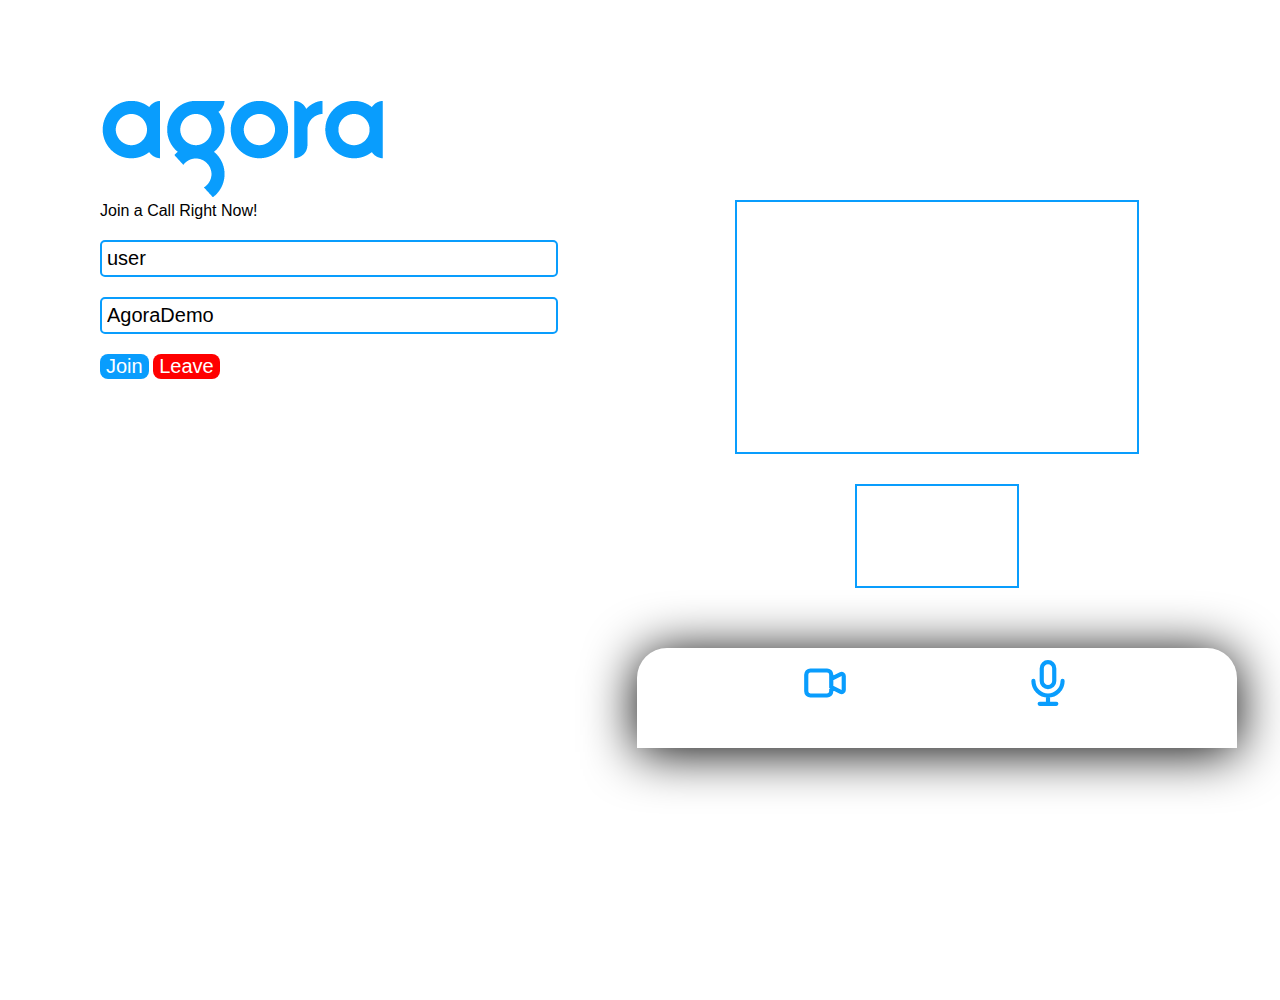
<file: videoCall.html>
<!DOCTYPE html>
<html lang="en">
<head>
    <meta charset="UTF-8">
    <meta http-equiv="X-UA-Compatible" content="IE=edge">
    <meta name="viewport" content="width=device-width, initial-scale=1.0">
    <link rel="stylesheet" href="styles.css" />
    <title>Video Call Application</title>
</head>

<body>
    <div class="flexContainer">
        <div class="left-pane">
            <div class="logo">
                <img src="assets/agoraLogo.png" class="logoElement">
            </div>
            <span class="headingText">
                Join a Call Right Now!
            </span>
            <input type="text" id="username" placeholder="Username" value="user">
            <input type="text" id="channelName" placeholder="Channel" value="AgoraDemo">
            <button class="submitButton" id="join">Join</button>
            <button class="submitButton" id="leave">Leave</button>

        </div>
        <div class="right-container">
            <div class="right-pane">
                <div id="remoteStream"></div>
                <div id="selfStream"></div>
                <div class="controls">
                    <div class="icon" id="video-mute">
                        <svg xmlns="http://www.w3.org/2000/svg" class="h-6 w-6" fill="none" viewBox="0 0 24 24" stroke="currentColor">
                            <path stroke-linecap="round" stroke-linejoin="round" stroke-width="2" d="M15 10l4.553-2.276A1 1 0 0121 8.618v6.764a1 1 0 01-1.447.894L15 14M5 18h8a2 2 0 002-2V8a2 2 0 00-2-2H5a2 2 0 00-2 2v8a2 2 0 002 2z" />
                          </svg>
                    </div>
                    <div class="icon" id="audio-mute">
                        <svg xmlns="http://www.w3.org/2000/svg" class="h-6 w-6" fill="none" viewBox="0 0 24 24" stroke="currentColor">
                            <path stroke-linecap="round" stroke-linejoin="round" stroke-width="2" d="M19 11a7 7 0 01-7 7m0 0a7 7 0 01-7-7m7 7v4m0 0H8m4 0h4m-4-8a3 3 0 01-3-3V5a3 3 0 116 0v6a3 3 0 01-3 3z" />
                          </svg>
                    </div>

                </div>
                </div>
            </div>
        </div>
    </div>
    <script src="https://cdn.agora.io/sdk/release/AgoraRTCSDK-3.1.1.js"></script>
    <script src="agoraRtc.js"></script>
</body>
</html>
</file>
<file: styles.css>
body {
    font-family: 'Russo One', sans-serif;
    margin: 0px;
    padding: 0px;
}

#countainer {
    display: flex;
    flex-direction: row;
    height: 100vh;

}

#left-pane {
    padding: 100px;
    height:100%;
    width: 30vw;
    box-shadow: 0px 4px 52px rgba(0, 0, 0.13);
}

#logo-container {
    width: 80%;
    margin-left: auto;
    margin-right: auto;
    margin-top: 20px;
}

#form{
    margin-top: 30px;
}

#heading-text {
    color: black;
    font-size: 15px;

}

input {
    background-color: white;
    margin-top: 20px;
    border-radius: 5px;
    width: 90%;
    padding: 5px;
    border: 2px solid #099dfd;
    font-size: 1.25em;
}

#submit-button {
    background-color: #099dfd;
    color: white;
    border: none;
    border-radius: 8px;
    padding: 8px, 16px, 8px, 16px;
    font-size: 1.25em;
    margin-top: 20px;
    margin-left: auto;
}

#right-pane {
    display: flex;
    flex-direction: column;
    flex: 1;
    height: 100%;
    background-color: #099dfd;
    align-items: center;
    justify-content: center;

}
.right-pane {
    flex: 2;
    text-align: center;
}

#illustration-countainer {
    display: flex;
    border-radius: 2000px;
    background-color: rgba(255, 255, 255, 0.3);
    width: 700px;
    height: 700px;
    align-items: center;
    justify-content: center;
}

#image-countainer {
    margin-top: auto;
}

#bottom-text {
    font-size: 20px;
    color: white;
    margin-bottom: 80px;

}

.incorrect {
    border:2px solid red;

}

.warning {
    display: none;
    color: red;
}

.flexContainer {
    margin-top: 100px;
    margin-left: 100px;
    display: flex;
    flex-direction: row;
}

.right-container {
    display: flex;
    width: 100%;
    height: 100vh;
    flex-direction:column;
    align-items:center;
}

#selfStream {
    margin-top: 30px;
    justify-self: center;
    border: 2px solid #099dfd;
    width: 160px;
    height: 100px;
    text-align: left;
}

#remoteStream {
    text-align: left;
    margin-top: 100px;
    justify-self: center;
    border: 2px solid #099dfd;
    width: 400px;
    height: 250px;
}

#join {
    background-color: #099dfd;
    color: white;
    border: none;
    border-radius: 8px;
    padding: 8px, 16px, 8px, 16px;
    font-size: 1.25em;
    margin-top: 20px;
    margin-left: auto;
}

#leave {
    background-color: red;
    color: white;
    border: none;
    border-radius: 8px;
    padding: 8px, 16px, 8px, 16px;
    font-size: 1.25em;
    margin-top: 20px;
    margin-left: auto;
}

.controls {
    justify-self: end;
    display: flex;
    flex-direction: row;
    align-items: center;
    justify-content: space-evenly;
    margin-top: 60px;
    margin-bottom: 0px;
    height: 100px;
    width: 600px;
    background-color: white;
    border-top-right-radius: 30px; 
    border-top-left-radius: 30px;
    box-shadow: 0px 4px 52px rgba(0, 0, 0.13);
}

.icon {
    height: 40px;
    width: 50px;
    margin: 10px;
    margin-bottom: auto;
    cursor: pointer;
    color: #099dfd;
}
</file>
